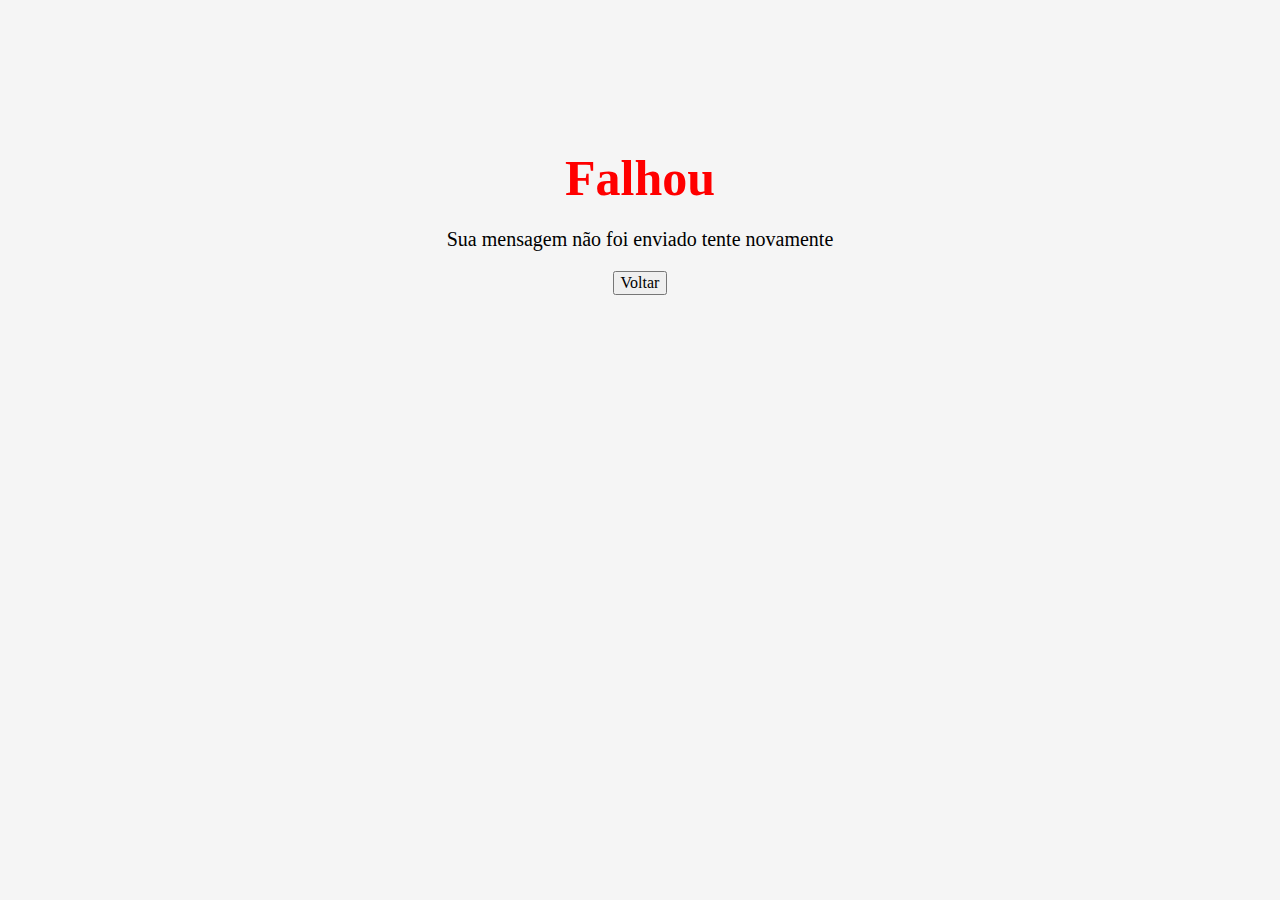
<file: fail.html>
<!DOCTYPE html>
<html lang="en">
<head>
    <meta charset="UTF-8">
    <meta name="viewport" content="width=device-width, initial-scale=1.0">
    <title>Formulario de Cadastro</title>
    <link rel="stylesheet" href="css/settings/color.css">
    <link rel="stylesheet" href="css/generic/reset.css">
    <link rel="stylesheet" href="css/elements/base.css">
    
    <link rel="stylesheet" href="css/components/fail.css">


</head>
<body>
    <div class="container">
        <i class="far fa-times-circle"></i>
        <h1 class="title">Falhou</h1>
        <p class="message">Sua mensagem não foi enviado tente novamente</p>
        <button onclick="goBack()">Voltar</button>
    </div>

    
    <script>
        function goBack() {
            window.history.back();
        }
    </script>
</body>
</html>
</file>
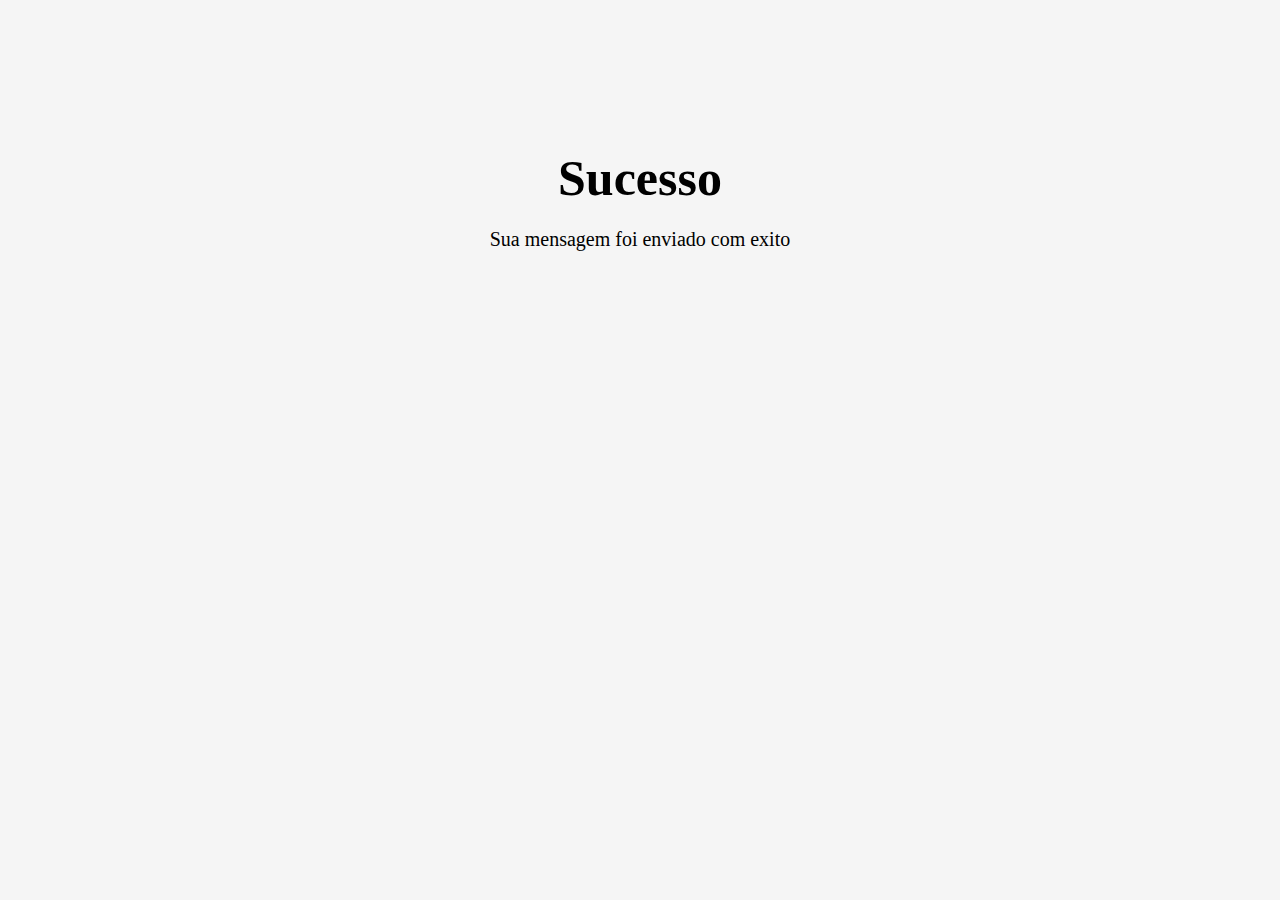
<file: success.html>
<!DOCTYPE html>
<html lang="en">
<head>
    <meta charset="UTF-8">
    <meta name="viewport" content="width=device-width, initial-scale=1.0">
    <title>Formulario de Cadastro</title>

    <link rel="stylesheet" href="css/settings/color.css">
    <link rel="stylesheet" href="css/generic/reset.css">
    <link rel="stylesheet" href="css/elements/base.css">

    <link rel="stylesheet" href="css/components/success.css">

</head>
<body>
    <div class="container">
        <i class="far fa-check-circle"></i>
        <h1 class="title">Sucesso</h1>
        <p class="message">Sua mensagem foi enviado com exito</p>
    </div>

</body>
</html>
</file>
<file: css/settings/color.css>
:root {
    --color-first: #f5f5f5;
    --color-second: #ffffff;
    --color-third: #555555;
    --color-fourth: #ccc;
    --color-fifth: #ff0000;
}
</file>
<file: css/elements/base.css>
body {
    box-sizing: border-box;
    background-color: var(--color-first);
}

ul {
    background-color: var(--color-second);
    padding: 0;
}

li {
    list-style: none;
}

hr {
    margin-top: 50px;
    width: 100%;
</file>
<file: css/components/fail.css>
.container {
    text-align: center;
    padding-top: 50px;
    margin-top: 100px;
}

.fa-times-circle, .title {
    color: var(--color-fifth);
    margin: 0;
}

.fa-times-circle {
    font-size: 100px;
}

.title {
    font-size: 50px;
}

.message {
    font-size: 20px;
}
</file>
<file: css/components/success.css>
.container {
    text-align: center;
    padding-top: 50px;
    margin-top: 100px;
}

.fa-check-circle, .title {
    color: var(--color-sixth);
    margin: 0;
}

.fa-check-circle {
    font-size: 100px;
}

.title {
    font-size: 50px;
}

.message {
    font-size: 20px;
}
</file>
